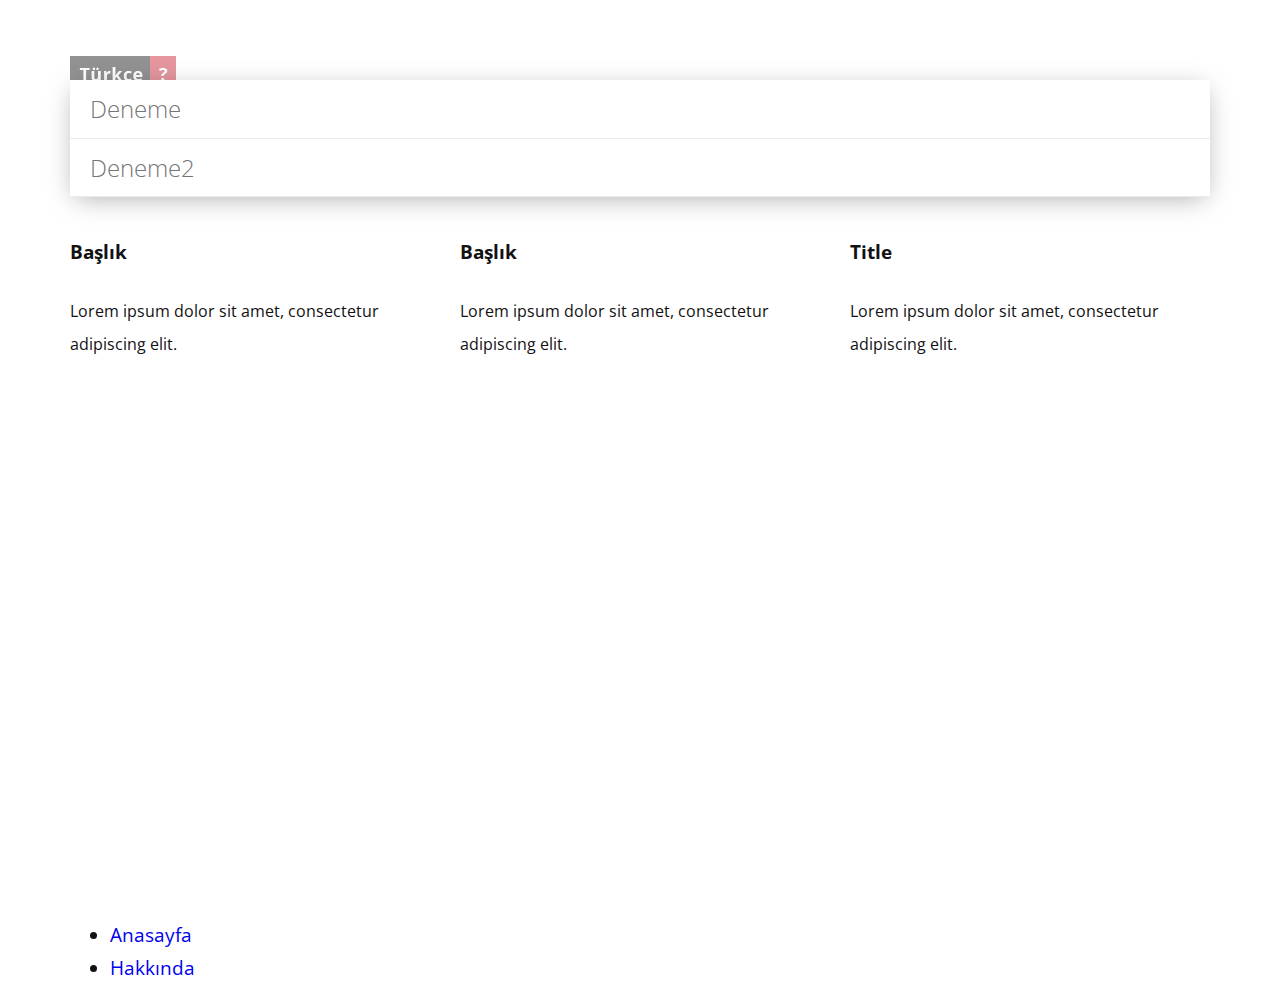
<file: template.html>
<!DOCTYPE html>
<html>
<head>
<meta charset="utf-8">
<meta http-equiv="X-UA-Compatible" content="IE=edge">
<meta name="viewport" content="width=device-width, initial-scale=1">
<title>Bilişimciler İçin Türkçe Sözlük</title>
<meta name="description" content="">

<link rel="stylesheet" href="./css/main.css">
<link rel="canonical" href="https://turkce.me/">

</head>

<body>
	<div class="progress-header">
		<div class="progress-container">
			<div class="progress-bar" id="myBar"></div>
		</div>
	</div>
	<header class="site-header">
		<div class="wrapper">
			<nav class="navbar navbar-default navbar-fixed-top" id="mysiteNav">

				<div class="container animated slow fadeIn">
					<div class="row">
						<div class="col-md-4 col-sm-4 col-xs-12 col-lg-4">
							<div class="navbar-header">
								<div class="collapsed">
									<div style="padding-top: 16px;">
										<img src="./images/logo.png"
											alt="Bilişimciler için Türkçe sözlük" />
									</div>

									<button type="button"
										class="no-space navbar-toggle collapsed pull-right"
										data-toggle="collapse" data-target="#navbar"
										aria-expanded="false" aria-controls="navbar">
										<i class="ion-navicon collapsed pull-right"> </i>
									</button>
								</div>
							</div>
						</div>
						<div class="col-md-8 col-sm-8 col-xs-12 col-lg-8">
							<div id="navbar" class="collapse navbar-collapse">
								<ul class="nav navbar-nav pull-right">
									<li><a class="page-scroll" href="#home"> Anasayfa</a></li>
									<li><a class="page-scroll" href="#hakkinda"> Hakkında</a></li>
								</ul>
							</div>
						</div>
					</div>
				</div>
			</nav>
		</div>
	</header>


	<div class="page-wrap" id="page-wrap">
		<div class="jumbotron jumbotron-fluid ">
			<div class="container">
				<div class="row animated slow fadeIn">
					<div class="col-md-12 col-sm-12">
						<div class="search-wrapper">
							<input autofocus type="text" class="search" placeholder="Yakında"
								name="" />
							<div id="search-results">
								<ul>
									<li><a href="">Deneme</a></li>
									<li><a href="">Deneme2</a></li>
								</ul>
							</div>
						</div>

						<p class="lead">Bilişim sektöründe çalışanlar için Türkçe
							sözlük.</p>
					</div>
				</div>
			</div>
		</div>
		
		<div class="container" style="padding-top:60px; padding-bottom:80px;">
			<div class="row text-center">
				<div class="col-md-4">
					<h4>Başlık</h4>
					<p><small>Lorem ipsum dolor sit amet, consectetur adipiscing elit.</small></p>
				</div>
				<div class="col-md-4">
					<h4>Başlık</h4>
					<p><small>Lorem ipsum dolor sit amet, consectetur adipiscing elit.</small></p>
				</div>
				<div class="col-md-4">
					<h4>Title</h4>
					<p><small>Lorem ipsum dolor sit amet, consectetur adipiscing elit.</small></p>
				</div>
			</div>
		</div>
	</div>
	<footer class="site-footer">
		<div class="container">
			<div class="row">
				<div class="col-md-8 col-sm-8 col-xs-12 col-lg-8">
					<div>
						<ul>
							<li><a class="page-scroll" href="#home"> Anasayfa</a></li>
							<li><a class="page-scroll" href="#hakkinda"> Hakkında</a></li>
						</ul>
					</div>
				</div>
				<div class="col-md-4"></div>
			</div>
		</div>
	</footer>

	<!-- HTML5 Shim and Respond.js IE8 support of HTML5 elements and media queries -->
	<!-- WARNING: Respond.js doesn't work if you view the page via file:// -->
	<!--[if lt IE 9]>
<script src="https://oss.maxcdn.com/libs/html5shiv/3.7.0/html5shiv.js"></script>
<script src="https://oss.maxcdn.com/libs/respond.js/1.4.2/respond.min.js"></script>
<![endif]-->

</body>
<script src="./js/jquery-1.12.4.min.js">
	
</script>
<script src="./js/bootstrap.min.js">
	
</script>
<script src="./js/jquery.easing.min.js">
	
</script>
<script src="./js/custom.js">
	
</script>


</html>
</file>
<file: css/main.css>
@charset "UTF-8";
@import url("https://fonts.googleapis.com/css?family=Open+Sans:200,300,400,600,700&subset=latin-ext");

html {
  -ms-text-size-adjust: 100%;
  -webkit-text-size-adjust: 100%; 
  height:100%;
}

body {
  margin: 0;
  font-family: "Open Sans", sans-serif;
  font-size: 19px;
  line-height: 1.72857;
  color: #121113;
  background-repeat: no-repeat;
  background-attachment: fixed;
  height:100%;
 }

article,
aside,
details,
figcaption,
figure,
footer,
header,
hgroup,
main,
menu,
nav,
section,
summary {
  display: block; }

a {
  background-color: transparent; }

a:active,
a:hover {
  outline: 0; }

b,
strong {
  font-weight: bold; }

h1 {
  font-size: 2em;
  margin: 0.67em 0; }

img {
  border: 0; }

hr {
  box-sizing: content-box;
  height: 0; }

button,
input,
optgroup,
select,
textarea {
  color: inherit;
  font: inherit;
  margin: 0; }

button {
  overflow: visible; }

button,
select {
  text-transform: none; }

button,
html input[type="button"],
input[type="reset"],
input[type="submit"] {
  -webkit-appearance: button;
  cursor: pointer; }

button::-moz-focus-inner,
input::-moz-focus-inner {
  border: 0;
  padding: 0; }

* {
  -webkit-box-sizing: border-box;
  -moz-box-sizing: border-box;
  box-sizing: border-box; }

*:before,
*:after {
  -webkit-box-sizing: border-box;
  -moz-box-sizing: border-box;
  box-sizing: border-box; }



input,
button,
select,
textarea {
  font-family: inherit;
  font-size: inherit;
  line-height: inherit; }

a {
  text-decoration: none; }
  a:hover, a:focus {
    text-decoration: underline; }
  a:focus {
    outline: thin dotted;
    outline: 5px auto -webkit-focus-ring-color;
    outline-offset: -2px; }

img {
  vertical-align: middle; }

.img-circle {
  border-radius: 50%; }

.container {
  margin-right: auto;
  margin-left: auto;
  padding-left: 15px;
  padding-right: 15px; }
  .container:before, .container:after {
    content: " ";
    display: table; }
  .container:after {
    clear: both; }
  @media (min-width: 768px) {
    .container {
      width: 750px; } }
  @media (min-width: 992px) {
    .container {
      width: 970px; } }
  @media (min-width: 1200px) {
    .container {
      width: 1170px; } }

.row {
  margin-left: -15px;
  margin-right: -15px; }
  .row:before, .row:after {
    content: " ";
    display: table; }
  .row:after {
    clear: both; }

.col-xs-1, .col-sm-1, .col-md-1, .col-lg-1, .col-xs-2, .col-sm-2, .col-md-2, .col-lg-2, .col-xs-3, .col-sm-3, .col-md-3, .col-lg-3, .col-xs-4, .col-sm-4, .col-md-4, .col-lg-4, .col-xs-5, .col-sm-5, .col-md-5, .col-lg-5, .col-xs-6, .col-sm-6, .col-md-6, .col-lg-6, .col-xs-7, .col-sm-7, .col-md-7, .col-lg-7, .col-xs-8, .col-sm-8, .col-md-8, .col-lg-8, .col-xs-9, .col-sm-9, .col-md-9, .col-lg-9, .col-xs-10, .col-sm-10, .col-md-10, .col-lg-10, .col-xs-11, .col-sm-11, .col-md-11, .col-lg-11, .col-xs-12, .col-sm-12, .col-md-12, .col-lg-12 {
  position: relative;
  min-height: 1px;
  padding-left: 15px;
  padding-right: 15px; }

.col-xs-1, .col-xs-2, .col-xs-3, .col-xs-4, .col-xs-5, .col-xs-6, .col-xs-7, .col-xs-8, .col-xs-9, .col-xs-10, .col-xs-11, .col-xs-12 {
  float: left; }

.col-xs-1 {
  width: 8.33333%; }

.col-xs-2 {
  width: 16.66667%; }

.col-xs-3 {
  width: 25%; }

.col-xs-4 {
  width: 33.33333%; }

.col-xs-5 {
  width: 41.66667%; }

.col-xs-6 {
  width: 50%; }

.col-xs-7 {
  width: 58.33333%; }

.col-xs-8 {
  width: 66.66667%; }

.col-xs-9 {
  width: 75%; }

.col-xs-10 {
  width: 83.33333%; }

.col-xs-11 {
  width: 91.66667%; }

.col-xs-12 {
  width: 100%; }

@media (min-width: 768px) {
  .col-sm-1, .col-sm-2, .col-sm-3, .col-sm-4, .col-sm-5, .col-sm-6, .col-sm-7, .col-sm-8, .col-sm-9, .col-sm-10, .col-sm-11, .col-sm-12 {
    float: left; }

  .col-sm-1 {
    width: 8.33333%; }

  .col-sm-2 {
    width: 16.66667%; }

  .col-sm-3 {
    width: 25%; }

  .col-sm-4 {
    width: 33.33333%; }

  .col-sm-5 {
    width: 41.66667%; }

  .col-sm-6 {
    width: 50%; }

  .col-sm-7 {
    width: 58.33333%; }

  .col-sm-8 {
    width: 66.66667%; }

  .col-sm-9 {
    width: 75%; }

  .col-sm-10 {
    width: 83.33333%; }

  .col-sm-11 {
    width: 91.66667%; }

  .col-sm-12 {
    width: 100%; }
}
@media (min-width: 992px) {
  .col-md-1, .col-md-2, .col-md-3, .col-md-4, .col-md-5, .col-md-6, .col-md-7, .col-md-8, .col-md-9, .col-md-10, .col-md-11, .col-md-12 {
    float: left; }

  .col-md-1 {
    width: 8.33333%; }

  .col-md-2 {
    width: 16.66667%; }

  .col-md-3 {
    width: 25%; }

  .col-md-4 {
    width: 33.33333%; }

  .col-md-5 {
    width: 41.66667%; }

  .col-md-6 {
    width: 50%; }

  .col-md-7 {
    width: 58.33333%; }

  .col-md-8 {
    width: 66.66667%; }

  .col-md-9 {
    width: 75%; }

  .col-md-10 {
    width: 83.33333%; }

  .col-md-11 {
    width: 91.66667%; }

  .col-md-12 {
    width: 100%; }
 }
@media (min-width: 1200px) {
  .col-lg-1, .col-lg-2, .col-lg-3, .col-lg-4, .col-lg-5, .col-lg-6, .col-lg-7, .col-lg-8, .col-lg-9, .col-lg-10, .col-lg-11, .col-lg-12 {
    float: left; }

  .col-lg-1 {
    width: 8.33333%; }

  .col-lg-2 {
    width: 16.66667%; }

  .col-lg-3 {
    width: 25%; }

  .col-lg-4 {
    width: 33.33333%; }

  .col-lg-5 {
    width: 41.66667%; }

  .col-lg-6 {
    width: 50%; }

  .col-lg-7 {
    width: 58.33333%; }

  .col-lg-8 {
    width: 66.66667%; }

  .col-lg-9 {
    width: 75%; }

  .col-lg-10 {
    width: 83.33333%; }

  .col-lg-11 {
    width: 91.66667%; }

  .col-lg-12 {
    width: 100%; }

  }

label {
  display: inline-block;
  max-width: 100%;
  margin-bottom: 5px;
  font-weight: bold; }


.fade {
  opacity: 0;
  -webkit-transition: opacity 0.15s linear;
  -o-transition: opacity 0.15s linear;
  transition: opacity 0.15s linear; }
  .fade.in {
    opacity: 1; }

.collapse {
  display: none; }
  .collapse.in {
    display: block; }

tr.collapse.in {
  display: table-row; }

tbody.collapse.in {
  display: table-row-group; }


.nav {
  margin-bottom: 0;
  padding-left: 0;
  list-style: none; }
  .nav:before, .nav:after {
    content: " ";
    display: table; }
  .nav:after {
    clear: both; }
  .nav > li {
    position: relative;
    display: block; }
    .nav > li > a {
      position: relative;
      display: block;
      padding: 10px 15px; }
      .nav > li > a:hover, .nav > li > a:focus {
        text-decoration: none;
        background-color: #eeeeee; }
    .nav > li.disabled > a {
      color: #777777; }
      .nav > li.disabled > a:hover, .nav > li.disabled > a:focus {
        color: #777777;
        text-decoration: none;
        background-color: transparent;
        cursor: not-allowed; }
  .nav .open > a, .nav .open > a:hover, .nav .open > a:focus {
    background-color: #eeeeee;
    border-color: #337ab7; }
  .nav .nav-divider {
    height: 1px;
    margin: 15px 0;
    overflow: hidden;
    background-color: #e5e5e5; }
  .nav > li > a > img {
    max-width: none; }

.navbar {
  position: relative;
  min-height: 76px;
  margin-bottom: 32px;
  border: 1px solid transparent;
  font-weight: 200; }
  .navbar:before, .navbar:after {
    content: " ";
    display: table; }
  .navbar:after {
    clear: both; }
  @media (min-width: 768px) {
    .navbar {
      border-radius: 4px; } }


.navbar-collapse {
  overflow-x: visible;
  padding-right: 15px;
  padding-left: 15px;
  border-top: 0px solid transparent;
  box-shadow: inset 0 0px 0 rgba(255, 255, 255, 0.1);
  -webkit-overflow-scrolling: touch;
  border: 0px; }
  .navbar-collapse:before, .navbar-collapse:after {
    content: " ";
    display: table; }
  .navbar-collapse:after {
    clear: both; }
  .navbar-collapse.in {
    overflow-y: auto; }
  @media (min-width: 768px) {
    .navbar-collapse {
      width: auto;
      border-top: 0;
      box-shadow: none; }
      .navbar-collapse.collapse {
        display: block !important;
        height: auto !important;
        padding-bottom: 0;
        overflow: visible !important; }
      .navbar-collapse.in {
        overflow-y: visible; }
      .navbar-fixed-top .navbar-collapse, .navbar-static-top .navbar-collapse, .navbar-fixed-bottom .navbar-collapse {
        padding-left: 0;
        padding-right: 0; } }

.navbar-fixed-top .navbar-collapse,
.navbar-fixed-bottom .navbar-collapse {
  max-height: 340px;
  border: 0px; }
  @media (max-device-width: 480px) and (orientation: landscape) {
    .navbar-fixed-top .navbar-collapse,
    .navbar-fixed-bottom .navbar-collapse {
      max-height: 200px; } }

.container > .navbar-header,
.container > .navbar-collapse,
.container-fluid > .navbar-header,
.container-fluid > .navbar-collapse {
  margin-right: -15px;
  margin-left: -15px; }
  @media (min-width: 768px) {
    .container > .navbar-header,
    .container > .navbar-collapse,
    .container-fluid > .navbar-header,
    .container-fluid > .navbar-collapse {
      margin-right: 0;
      margin-left: 0; } }

.navbar-fixed-top,
.navbar-fixed-bottom {
  position: fixed;
  right: 0;
  left: 0;
  z-index: 1030; }
  @media (min-width: 768px) {
    .navbar-fixed-top,
    .navbar-fixed-bottom {
      border-radius: 0; } }

.navbar-fixed-top {
  top: 0;
  border-width: 0 0 1px; }

.navbar-brand {
  float: left;
  padding: 22px 15px;
  font-size: 24px;
  line-height: 32px;
  height: 76px; }
  .navbar-brand:hover, .navbar-brand:focus {
    text-decoration: none; }
  .navbar-brand > img {
    display: block; }
  @media (min-width: 768px) {
    .navbar > .container .navbar-brand, .navbar > .container-fluid .navbar-brand {
      margin-left: -15px; } }

.navbar-toggle {
  position: relative;
  float: right;
  margin-right: 15px;
  padding: 0px;
  margin-top: 21px;
  margin-bottom: 21px;
  background-color: transparent;
  background-image: none;
  border: 0px solid transparent;
  border-radius: 4px; }
  .navbar-toggle:focus {
    outline: 0; }
  .navbar-toggle .icon-bar {
    display: block;
    width: 22px;
    height: 2px;
    border-radius: 1px; }
  .navbar-toggle .icon-bar + .icon-bar {
    margin-top: 4px; }
  @media (min-width: 768px) {
    .navbar-toggle {
      display: none; } }

.navbar-nav {
  margin: 11px -15px; }
  .navbar-nav > li > a {
    padding-top: 10px;
    padding-bottom: 10px;
    line-height: 32px; }
  @media (max-width: 767px) {
    .navbar-nav .open .dropdown-menu {
      position: static;
      float: none;
      width: auto;
      margin-top: 0;
      background-color: transparent;
      border: 0;
      box-shadow: none; }
      .navbar-nav .open .dropdown-menu > li > a,
      .navbar-nav .open .dropdown-menu .dropdown-header {
        padding: 5px 15px 5px 25px; }
      .navbar-nav .open .dropdown-menu > li > a {
        line-height: 32px; }
        .navbar-nav .open .dropdown-menu > li > a:hover, .navbar-nav .open .dropdown-menu > li > a:focus {
          background-image: none; } }
  @media (min-width: 768px) {
    .navbar-nav {
      float: left;
      margin: 0; }
      .navbar-nav > li {
        float: left; }
        .navbar-nav > li > a {
          padding-top: 22px;
          padding-bottom: 22px; } }

.navbar-white {
  background-color: rgba(255,255,255, 0.9);
  border: #fff 0px solid;
  -webkit-transition: 0.5s ease-out;
  -moz-transition: 0.5s ease-out;
  -o-transition: 0.5s ease-out;
  transition: 0.5s ease-out;
  margin-bottom: 0px; }
  .navbar-white .navbar-brand-logo {
    color: #000; }
    .navbar-white .navbar-brand-logo:hover, .navbar-white .navbar-brand-logo:focus {
      color: black;
      background-color: transparent; }
  .navbar-white .navbar-brand {
    color: #000; }
    .navbar-white .navbar-brand:hover, .navbar-white .navbar-brand:focus {
      color: black;
      background-color: transparent; }
  .navbar-white .navbar-text {
    color: #000; }
  .navbar-white .navbar-nav {
    font-size: 11px; }
    .navbar-white .navbar-nav > li > a {
      color: #000;
      letter-spacing: 2px;
      text-transform: uppercase; }
      .navbar-white .navbar-nav > li > a:hover, .navbar-white .navbar-nav > li > a:focus {
        color: #cb2d3e;
        background-color: transparent; }
    .navbar-white .navbar-nav > .active > a, .navbar-white .navbar-nav > .active > a:hover, .navbar-white .navbar-nav > .active > a:focus {
      color: #cb2d3e;
      background-color: #fbfbfb; }
    .navbar-white .navbar-nav > .disabled > a, .navbar-white .navbar-nav > .disabled > a:hover, .navbar-white .navbar-nav > .disabled > a:focus {
      color: #ccc;
      background-color: transparent; }
  .navbar-white .navbar-toggle {
    background: none;
    border: none;
    color: #232425;
    padding: 0px 0px 0px 0px;
    font-size: 24pt;
    height: 36px;
    margin-top: 8px; }
    .navbar-white .navbar-toggle .icon-bar {
      background: none; }
  .navbar-white .navbar-collapse,
  .navbar-white .navbar-form {
    border-color: #eeeeee;
    border: 0px; }
  .navbar-white .navbar-nav > .open > a, .navbar-white .navbar-nav > .open > a:hover, .navbar-white .navbar-nav > .open > a:focus {
    background-color: #fbfbfb;
    color: #cb2d3e; }
  @media (max-width: 767px) {
    .navbar-white .navbar-nav .open .dropdown-menu > li > a {
      color: #000; }
      .navbar-white .navbar-nav .open .dropdown-menu > li > a:hover, .navbar-white .navbar-nav .open .dropdown-menu > li > a:focus {
        color: #cb2d3e;
        background-color: transparent; }
    .navbar-white .navbar-nav .open .dropdown-menu > .active > a, .navbar-white .navbar-nav .open .dropdown-menu > .active > a:hover, .navbar-white .navbar-nav .open .dropdown-menu > .active > a:focus {
      color: #2255ff;
      background-color: #fbfbfb; }
    .navbar-white .navbar-nav .open .dropdown-menu > .disabled > a, .navbar-white .navbar-nav .open .dropdown-menu > .disabled > a:hover, .navbar-white .navbar-nav .open .dropdown-menu > .disabled > a:focus {
      color: #ccc;
      background-color: transparent; } }
  .navbar-white .navbar-link {
    color: #000; }
    .navbar-white .navbar-link:hover {
      color: #2255ff; }
  .navbar-white .btn-link {
    color: #000; }
    .navbar-white .btn-link:hover, .navbar-white .btn-link:focus {
      color: #2255ff; }
    .navbar-white .btn-link[disabled]:hover, .navbar-white .btn-link[disabled]:focus, fieldset[disabled] .navbar-white .btn-link:hover, fieldset[disabled] .navbar-white .btn-link:focus {
      color: #ccc; }

.navbar-default {
  border: none;
  background: none;
  -webkit-transition: 0.4s ease-in;
  -moz-transition: 0.4s ease-in;
  -o-transition: 0.4s ease-in;
  transition: 0.4s ease-in;
  padding: 40px 0px; }
  .navbar-default .navbar-brand-logo {
    color: #000; }
    .navbar-default .navbar-brand-logo:hover, .navbar-default .navbar-brand-logo:focus {
      background-color: transparent; }
  .navbar-default .navbar-brand:hover, .navbar-default .navbar-brand:focus {
    color: black;
    background-color: transparent; }
  .navbar-default .navbar-text {
    color: #000; }
  .navbar-default .navbar-nav {
    font-size: 11px; }
    .navbar-default .navbar-nav > li > a {
      color: rgba(255,255,255,0.6);
      letter-spacing: 2px;
      text-transform: uppercase; }
      .navbar-default .navbar-nav > li > a:hover, .navbar-default .navbar-nav > li > a:focus {
        color: #fff;;
        background-color: transparent; }
    .navbar-default .navbar-nav > .active > a, .navbar-default .navbar-nav > .active > a:hover, .navbar-default .navbar-nav > .active > a:focus {
      color: #fff;
      background-color: #fbfbfb; }
    .navbar-default .navbar-nav > .disabled > a, .navbar-default .navbar-nav > .disabled > a:hover, .navbar-default .navbar-nav > .disabled > a:focus {
      color: #ccc;
      background-color: transparent; }
  .navbar-default .navbar-toggle {
    border: none;
    background: none;
    color: #eee;
    text-shadow: rgba(70, 70, 70, 0.9) 0px 1px 1px;
    padding: 0px 0px 0px 0px;
    font-size: 24pt;
    height: 36px;
    margin-top: 8px; }
    .navbar-default .navbar-toggle:hover, .navbar-default .navbar-toggle:focus {
      color: #fff; }
    .navbar-default .navbar-toggle .icon-bar {
      background: none; }
  .navbar-default .navbar-collapse,
  .navbar-default .navbar-form {
    border-color: #eeeeee;
    border: 0px; }
  .navbar-default .navbar-nav > .open > a, .navbar-default .navbar-nav > .open > a:hover, .navbar-default .navbar-nav > .open > a:focus {
    background-color: #fbfbfb;
    color: #2255ff; }
  @media (max-width: 767px) {
    .navbar-default .navbar-nav .open .dropdown-menu > li > a {
      color: #000; }
      .navbar-default .navbar-nav .open .dropdown-menu > li > a:hover, .navbar-default .navbar-nav .open .dropdown-menu > li > a:focus {
        color: #2255ff;
        background-color: transparent; }
    .navbar-default .navbar-nav .open .dropdown-menu > .active > a, .navbar-default .navbar-nav .open .dropdown-menu > .active > a:hover, .navbar-default .navbar-nav .open .dropdown-menu > .active > a:focus {
      color: #2255ff;
      background-color: #fbfbfb; }
    .navbar-default .navbar-nav .open .dropdown-menu > .disabled > a, .navbar-default .navbar-nav .open .dropdown-menu > .disabled > a:hover, .navbar-default .navbar-nav .open .dropdown-menu > .disabled > a:focus {
      color: #ccc;
      background-color: transparent; } }
  .navbar-default .navbar-link {
    color: #000; }
    .navbar-default .navbar-link:hover {
      color: #2255ff; }
  .navbar-default .btn-link {
    color: #000; }
    .navbar-default .btn-link:hover, .navbar-default .btn-link:focus {
      color: #2255ff; }
    .navbar-default .btn-link[disabled]:hover, .navbar-default .btn-link[disabled]:focus, fieldset[disabled] .navbar-default .btn-link:hover, fieldset[disabled] .navbar-default .btn-link:focus {
      color: #ccc; }

.pull-right {
  float: right !important; }

.pull-left {
  float: left !important; }

.hide {
  display: none !important; }

.show {
  display: block !important; }

.invisible {
  visibility: hidden; }

.text-hide {
  font: 0/0 a;
  color: transparent;
  text-shadow: none;
  background-color: transparent;
  border: 0; }

.hidden {
  display: none !important; }

.affix {
  position: fixed; }

@-ms-viewport {
  width: device-width; }
.visible-xs {
  display: none !important; }

.visible-sm {
  display: none !important; }

.visible-md {
  display: none !important; }

.visible-lg {
  display: none !important; }

.visible-xs-block,
.visible-xs-inline,
.visible-xs-inline-block,
.visible-sm-block,
.visible-sm-inline,
.visible-sm-inline-block,
.visible-md-block,
.visible-md-inline,
.visible-md-inline-block,
.visible-lg-block,
.visible-lg-inline,
.visible-lg-inline-block {
  display: none !important; }

@media (max-width: 767px) {
  .visible-xs {
    display: block !important; }
   }
@media (max-width: 767px) {
  .visible-xs-block {
    display: block !important; } }

@media (max-width: 767px) {
  .visible-xs-inline {
    display: inline !important; } }

@media (max-width: 767px) {
  .visible-xs-inline-block {
    display: inline-block !important; } }

@media (min-width: 768px) and (max-width: 991px) {
  .visible-sm {
    display: block !important; }
 }
@media (min-width: 768px) and (max-width: 991px) {
  .visible-sm-block {
    display: block !important; } }

@media (min-width: 768px) and (max-width: 991px) {
  .visible-sm-inline {
    display: inline !important; } }

@media (min-width: 768px) and (max-width: 991px) {
  .visible-sm-inline-block {
    display: inline-block !important; } }

@media (min-width: 992px) and (max-width: 1199px) {
  .visible-md {
    display: block !important; }
}
@media (min-width: 992px) and (max-width: 1199px) {
  .visible-md-block {
    display: block !important; } }

@media (min-width: 992px) and (max-width: 1199px) {
  .visible-md-inline {
    display: inline !important; } }

@media (min-width: 992px) and (max-width: 1199px) {
  .visible-md-inline-block {
    display: inline-block !important; } }

@media (min-width: 1200px) {
  .visible-lg {
    display: block !important; }
 }
@media (min-width: 1200px) {
  .visible-lg-block {
    display: block !important; } }

@media (min-width: 1200px) {
  .visible-lg-inline {
    display: inline !important; } }

@media (min-width: 1200px) {
  .visible-lg-inline-block {
    display: inline-block !important; } }

@media (max-width: 767px) {
  .hidden-xs {
    display: none !important; } }
@media (min-width: 768px) and (max-width: 991px) {
  .hidden-sm {
    display: none !important; } }
@media (min-width: 992px) and (max-width: 1199px) {
  .hidden-md {
    display: none !important; } }
@media (min-width: 1200px) {
  .hidden-lg {
    display: none !important; } }
.visible-print {
  display: none !important; }

@media print {
  .visible-print {
    display: block !important; }
}

.animated {
  animation-fill-mode: both; }

.animated.slow {
  animation-duration: 1s; }

.animated.slower {
  animation-duration: 2s; }

.animated.fast {
  animation-duration: 0.3s; }

.animated.faster {
  animation-duration: 0.2s; }

@keyframes fadeIn {
  from {
    opacity: 0; }
  to {
    opacity: 1; } }
.fadeIn {
  animation-name: fadeIn; }

@keyframes fadeInDown {
  from {
    opacity: 0;
    transform: translate3d(0, -100%, 0); }
  to {
    opacity: 1;
    transform: translate3d(0, 0, 0); } }
.fadeInDown {
  animation-name: fadeInDown; }


.navbar-brand-logo .logo {
  float: left;
  overflow: hidden;
  margin-top: 10px; }

.navbar-brand-logo .brand {
  float: left;
  font-size: 16px;
  line-height: 18px;
  margin-top: 16px;
  letter-spacing: 0.05em;
  padding: 4px 10px 6px 15px; }

.navbar .navbar-brand-logo p {
  font-size: 13px;
  text-transform: uppercase;
  letter-spacing: 0.9px;
  color: #111;
  float: left;
  margin-left: 0px;
  margin-top: 24px; }


.navbar .navbar-brand-logo p span {
  font-size: 18px;
  color: #111; }



.no-space {
  margin: 0px;
  padding: 0px; }


.white-background {
  background-color: #fff; }

.yellow-background {
  background-color: #efc94c; }

.grey-background {
  background-color: #d3d6db; }

.blue-background {
  background-color: #2255ff; }

.pink-background {
  background-color: #e778af; }

.hero-spacer-bg {
  background-color: #e7f0f9; }

.page-wrap {
  min-height: 100%;
  margin-top: 0px;
  }

.page-wrap:after {
  content: "";
  display: block; }

  #captcha-img {
    border: rgba(255,255,255,0.3) 1px solid;  
  }
    
input.search{
  background: transparent;
  color: #FFF;
  position: relative;
  border:none;
  border-bottom:rgba(255,255,255,0.3) 1px solid;
  display: inline-block;
  width:100%;
  font-size:30pt;
  font-weight:100;
  font-family: 'Open Sans', sans-serif; 
  padding:5px 0px;
  letter-spacing:4px;
}
input.search::placeholder {
    color: rgba(255,255,255,0.3);
    font-weight:100;
}
input.search:focus {
    outline: 0;
}

input.locution {
  font-size:18pt;
}

.search-wrapper {
  position:relative;
}
.search-wrapper > #search-results {
	position:absolute; 
	width:100%;
	-webkit-box-shadow: 0px 5px 25px -5px rgba(0,0,0,0.34);
	-moz-box-shadow: 0px 5px 25px -5px rgba(0,0,0,0.34);
	box-shadow: 0px 5px 25px -5px rgba(0,0,0,0.34);
	background-color:#fff;
	padding:0px;
	z-index:999990 !important;
}

.search-wrapper > #search-results > ul {
	margin:0px;
	padding:0px;
	list-style:none;
}

.search-wrapper > #search-results > ul > li {
	margin:0px;
	padding:0px;
	background:rgb(222,222,222);
}

.search-wrapper > #search-results > ul > li > a {
	font-size:18pt;
	font-family: 'Open Sans', sans-serif;
	display:block;
	text-decoration:none;
	color:#767576;
	font-weight:100;
	padding:8px 20px;
	background: rgba(255,255,255, 1);
	border-bottom:rgba(0,0,0, 0.08) 1px solid;
}

.search-wrapper > #search-results > ul > li > a:active, .search-wrapper > #search-results > ul > li > a:hover,
.search-wrapper > #search-results > ul > li > a:active, .search-wrapper > #search-results > ul > li > a.active {
  background-color: rgba(235,51,73, 0.1);
	color:#000;
}

.highlightedText {
    background: #FFeC00;
}

.outer {
    display: table;
    position: absolute;
    height: 100%;
    width: 100%;
    
    background-color: #523a78;
    background-image: linear-gradient(316deg, #523a78 0%, #ee696b 74%);
    background-attachment: fixed;
}

.middle {
    display: table-cell;
    vertical-align: middle;
}

.inner {
    margin-left: auto;
    margin-right: auto;
    padding: 90px 0px;
}

[ng\:cloak], [ng-cloak], [data-ng-cloak], [x-ng-cloak], .ng-cloak, .x-ng-cloak {
  display: none !important;
}

.locution-holder {
  margin-top:30px;
}
.circle-icon-wrapper {
  margin-top:-50px;
  position: relative;
}
.circle-icon {
  font: "Open Sans";
  text-decoration: none;
  color: rgba(255,255,255,0.4);
  font-weight: 100;
  font-size:20pt;
  border: rgba(255,255,255,0.4) 1px solid;
  border-radius: 50%;
  width:40px;
  height:40px;
  display: inline-block;
  line-height: 24px;
}
.add-icon {
  padding:8px 11px;
}

.remove-icon {
  padding:5px 14px;
}

.circle-icon:hover {
  text-decoration: none;
  color: rgba(255,255,255,1);
  border: rgba(255,255,255,1) 1px solid;
  cursor: pointer;
}

.btn-save {
  clear: both;
  height: 50px;
  width:150px;
  border:  rgba(255,255,255,0.4) 2px solid;
  background: transparent !important;
  border-radius: 25px;
  float:right;
  
  color:rgba(255,255,255, 0.4);
}

.btn-save:hover {
  border:  rgba(255,255,255,1) 2px solid;
  color:rgba(255,255,255, 1);
}

.result h1 {
  font-weight:600;
  font-size:86px;
  line-height: 100px;
  margin:0px;
  padding:0px;
  color:#fff;
  margin-bottom:30px;
}

.close-icon {
  font-weight:100;
  -ms-transform: rotate(45deg); /* IE 9 */
  -webkit-transform: rotate(45deg); /* Safari 3-8 */
  transform: rotate(45deg);
  padding:7px 12px;
  margin-top:40px;
}

.circle-status {
  width:14px; 
  height:14px; 
  border-radius: 50%; 
  background-color:#F65667; 
  float:left;  
  margin: 15px; 
  margin-top:23px;
}

.active {
  background-color:rgba(88, 160, 99, 0.7);
}

.inactive {
  background-color:#F65667;
}
</file>
